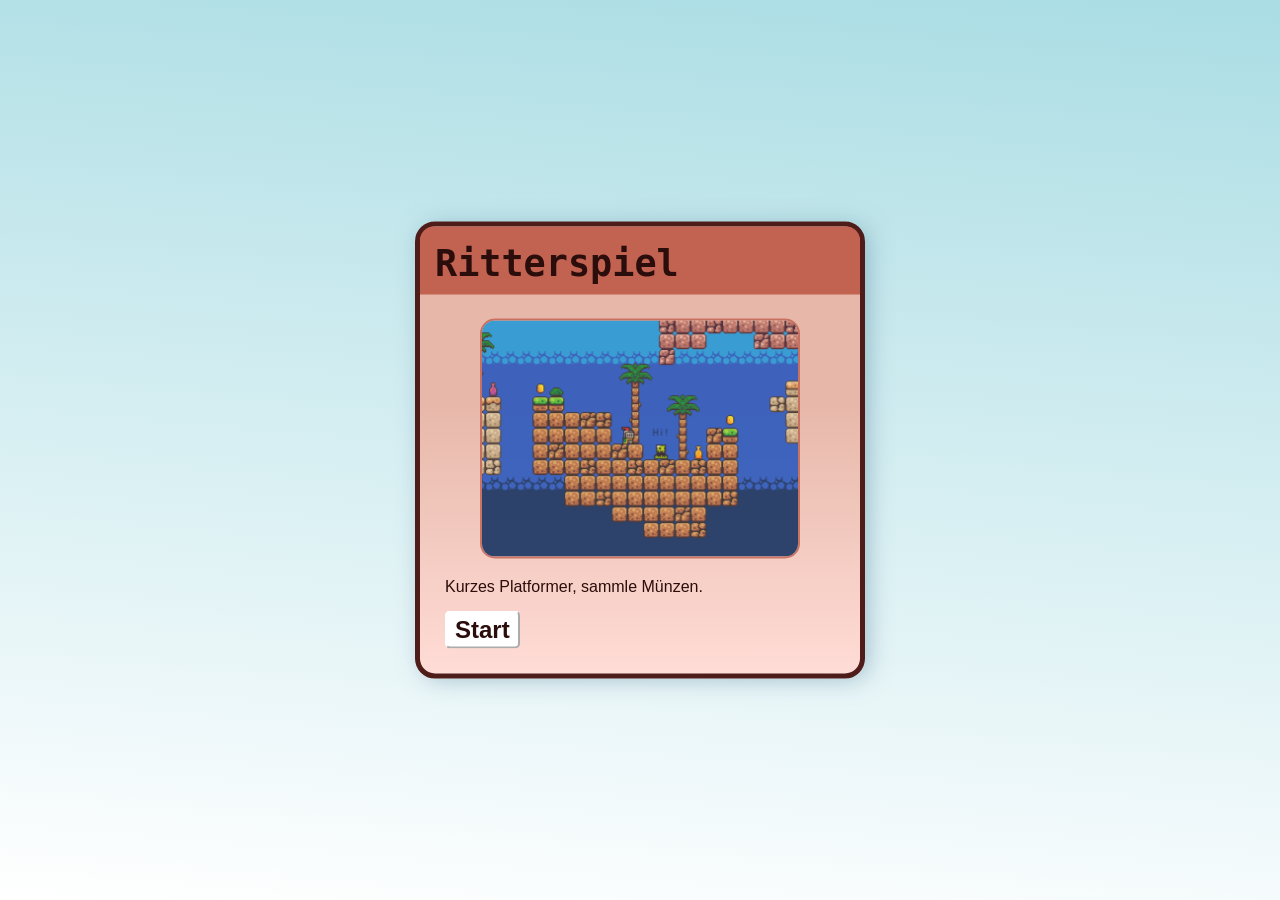
<file: docs/index.html>
<!DOCTYPE html>
<html lang="de">
<head>
    <meta charset="UTF-8">
    <meta name="viewport" content="width=device-width, initial-scale=1.0">
    <title>Ritterspiel</title>
    <link rel="stylesheet" href="index.css">
</head>
<body>
    <main>
        <article>
            <header>
                <h1>Ritterspiel</h1>
            </header>
            <section>
                <iframe id="spiel"
                hidden
                title="Spiel" src=""
                width="640" height="360"></iframe>
                <div id="artikel">
                    <figure>
                        <img src="Spiel_Screenshot.png" alt="Spiel Screenshot mit Ritter, Münzen und Gegner." width="320" height="240">
                    </figure>
                    <p>Kurzes Platformer, sammle Münzen.</p>
                </div>

                <button id="gameButton">Start</button>
            </section>
        </article>
    </main>
    <script src="index.js"></script>
    <noscript>Javascript wird von deinen Browser nicht unterstützt.</noscript>
</body>
</html>
</file>
<file: docs/index.css>
* {
    box-sizing: border-box;
}
body {
    background: no-repeat linear-gradient(5deg , white, rgb(170, 221, 228));
    height: 100vh;
    margin: 0;
    padding: 0;
    overflow-y: hidden;
    position: relative;
}
main {
    position: absolute;
    top: 50%;
    left: 50%;
    translate: -50% -50%;
}
article {
    width: fit-content;
    border: 5px solid rgb(78, 29, 25);
    border-radius: 20px;
    background: linear-gradient(0deg,rgb(255, 220, 214),rgb(231, 184, 170) 60%);
    box-shadow: 5px 2.5px 25px -3px rgba(86, 129, 156, 0.5);
}
header {
    background-color: rgb(194, 98, 81);
    border-radius: 14px 14px 0px 0px;
}
section {
    padding: 0px 25px 25px;
}
figure, iframe {
    margin: 24px 35px 15px;
}
img, iframe {
    border: 2.5px solid rgb(194, 98, 81);
    border-radius: 15px;
}
img {
    opacity: 82%;
}
button,button:hover,h1,p {
    color: rgb(43, 13, 11);
}
h1 {
    padding: 15px 15px 10px;
    margin: 0;
    font: 800 2.3rem verdana,monospace;
}
p {
    font: 1rem Arial,sans-serif;
    margin: 0 0 15px;
}
button {
    font: 600 1.5rem arial,sans-serif;
    padding: 3px 8px;
    border-radius: 5px;
    border: 2.5px outset white;
    background-color: white;
}
button:hover {
    background-color: rgb(235, 230, 229);
    border: 2.5px inset rgb(235, 230, 229);
    cursor: pointer;
}
</file>
